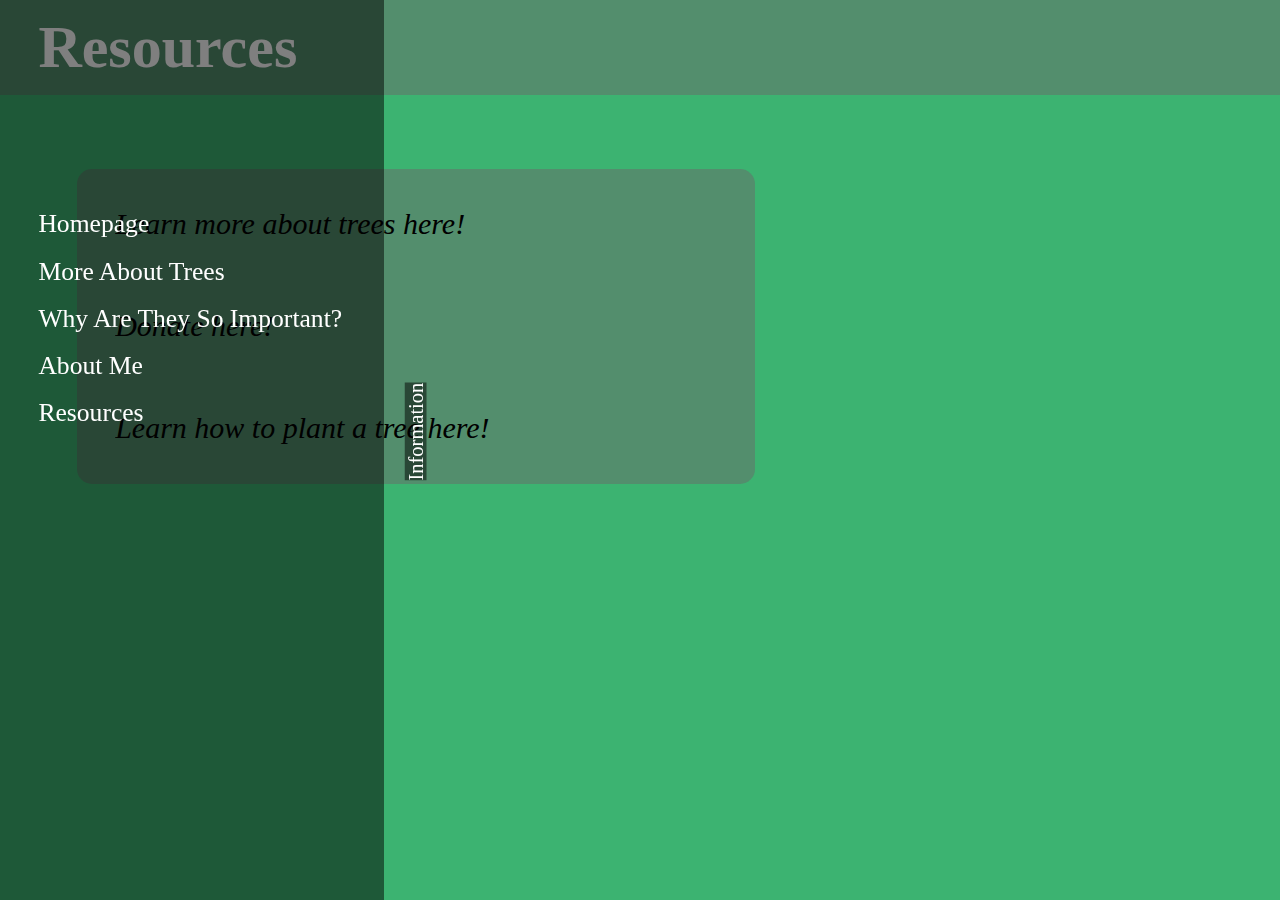
<file: resources.html>
<!DOCTYPE html>
<html lang="en" dir="ltr">
<link rel="stylesheet" href="/css/resources.css">
  <head>
    <meta charset="utf-8">
    <title>Resources</title>
  </head>
  <body>
    <div class="nav">
      <div id="navlist">
        <ul>
          <li><a href="index.html">Homepage</a></li>
          <li><a href="second.html">More About Trees</a></li>
          <li><a href="third.html">Why are they so important?</a></li>
          <li><a href="about.html">About Me</a></li>
          <li><a href="resources.html">Resources</a></li>
        </ul>
      </div>
      <div id="navaccess">
        <p><span style="background-color:rgba(0,0,0,0.5)">Information</span></p>
      </div>
    </div>
    <div class="resources">
      <h1>Resources</h1>
    </div>
    <br><br>
    <div class="links">
      <p ><a target="_blank" href="https://www.royalparks.org.uk/parks/the-regents-park/things-to-see-and-do/gardens-and-landscapes/tree-map/why-trees-are-important">Learn more about trees here!</a></p>
      <br><br>
      <p><a target="_blank"href="https://teamtrees.org/">Donate here!</a></p>
      <br><br>
      <p><a target="_blank" href="https://www.treesaregood.org/treeowner/plantingatree">Learn how to plant a tree here!</a></p>
    </div>
  </body>
</html>
</file>
<file: css/resources.css>
* {
  margin: 0;
  overflow-x: hidden;
}
.nav{
  position:absolute;
  position:fixed;
  top:0;
  width:40%;
  height:100%;
  left:-30%;
  transition-duration:1s;
  transition-property:left;
  z-index:1;

}

.nav:hover{
  left:0%;
}


#navlist{
  float:left;
  width:75%;
  height:100%;
  background-color:rgba(0,0,0,0.50);
}

#navlist li{
  list-style:none;
  color:white;
  font-size:2vw;
  font-family: 'Montserrat';
  text-transform: capitalize;
  font-style: bold;
  padding-top:5%;
}

#navlist ul{
  padding-top:50%;
  padding-left:10%;
}

#navlist a{
  text-decoration:none;
}
#navlist a:visited{
  color:white;
}
#navlist a:active{
  color:white;
}
#navlist a:link{
  color:white;
}

#navaccess{
  float:right;
  width:25%;
  height:100%;
}

#navaccess p{
  font-family: 'Montserrat';
  font-size: 1.6vw;
  text-transform: capitalize;
  font-style: bold;
  position:relative;
  left:-25%;
  top:45%;
  bottom:0;
  transform: rotate(270deg);
  color:white;
}
body {
  background-color: #3CB371;
}

.resources {
  font-family: "Montserrat";
  color: 	white;
  font-size: 30px;
  padding: 1% 0 1% 3%;
  width: 100%;
  border: 0px	rgba(105,105,105, 0.5) solid;
  background-color: rgba(105,105,105, 0.5);
}

.links {
  font-family: "Montserrat";
  font-size: 30px;
  width: 50%;
  margin-left: 6%;
  margin-top: 3%;
  padding: 3% 0 3% 3%;
  color: black;
  text-decoration: none;
  border: 0px rgba(105,105,105, 0.5) solid;
  background-color: rgba(105,105,105, 0.5);
  border-radius: 15px;
}
.links p a {
  color: black;
  text-decoration: none;
  font-style: italic;
}
</file>
